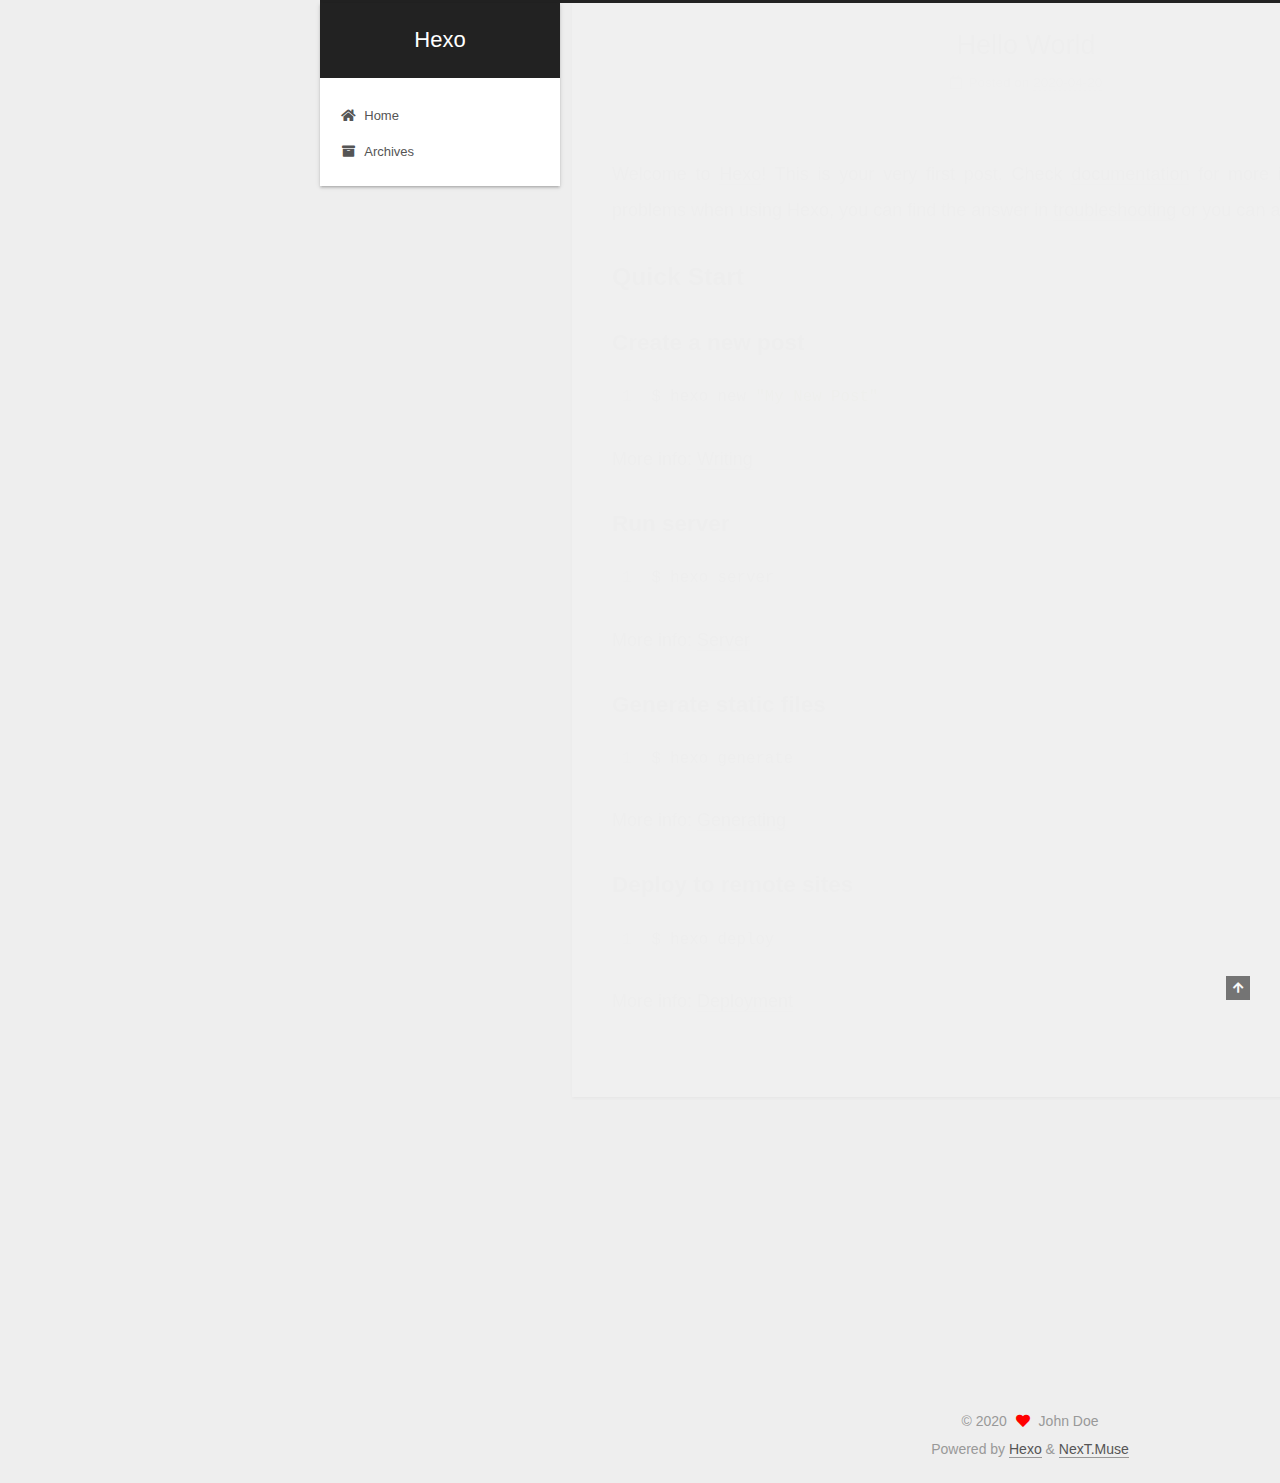
<file: posts/undefined/index.html>
<!DOCTYPE html>
<html lang="en">
<head>
  <meta charset="UTF-8">
<meta name="viewport" content="width=device-width, initial-scale=1, maximum-scale=2">
<meta name="theme-color" content="#222">
<meta name="generator" content="Hexo 4.2.0">
  <link rel="apple-touch-icon" sizes="180x180" href="/images/apple-touch-icon-next.png">
  <link rel="icon" type="image/png" sizes="32x32" href="/images/favicon-32x32-next.png">
  <link rel="icon" type="image/png" sizes="16x16" href="/images/favicon-16x16-next.png">
  <link rel="mask-icon" href="/images/logo.svg" color="#222">

<link rel="stylesheet" href="/css/main.css">


<link rel="stylesheet" href="/lib/font-awesome/css/all.min.css">

<script id="hexo-configurations">
    var NexT = window.NexT || {};
    var CONFIG = {"hostname":"xinshani.github.io","root":"/","scheme":"Muse","version":"7.8.0","exturl":false,"sidebar":{"position":"left","display":"post","padding":18,"offset":12,"onmobile":false},"copycode":{"enable":false,"show_result":false,"style":null},"back2top":{"enable":true,"sidebar":false,"scrollpercent":false},"bookmark":{"enable":false,"color":"#222","save":"auto"},"fancybox":false,"mediumzoom":false,"lazyload":false,"pangu":false,"comments":{"style":"tabs","active":null,"storage":true,"lazyload":false,"nav":null},"algolia":{"hits":{"per_page":10},"labels":{"input_placeholder":"Search for Posts","hits_empty":"We didn't find any results for the search: ${query}","hits_stats":"${hits} results found in ${time} ms"}},"localsearch":{"enable":false,"trigger":"auto","top_n_per_article":1,"unescape":false,"preload":false},"motion":{"enable":true,"async":false,"transition":{"post_block":"fadeIn","post_header":"slideDownIn","post_body":"slideDownIn","coll_header":"slideLeftIn","sidebar":"slideUpIn"}}};
  </script>

  <meta name="description" content="Welcome to Hexo! This is your very first post. Check documentation for more info. If you get any problems when using Hexo, you can find the answer in troubleshooting or you can ask me on GitHub. Quick">
<meta property="og:type" content="article">
<meta property="og:title" content="Hello World">
<meta property="og:url" content="https://xinshani.github.io/posts/undefined/index.html">
<meta property="og:site_name" content="Hexo">
<meta property="og:description" content="Welcome to Hexo! This is your very first post. Check documentation for more info. If you get any problems when using Hexo, you can find the answer in troubleshooting or you can ask me on GitHub. Quick">
<meta property="og:locale" content="en_US">
<meta property="article:published_time" content="2020-04-20T04:09:32.360Z">
<meta property="article:modified_time" content="2020-04-20T04:09:32.360Z">
<meta property="article:author" content="John Doe">
<meta name="twitter:card" content="summary">

<link rel="canonical" href="https://xinshani.github.io/posts/undefined/">


<script id="page-configurations">
  // https://hexo.io/docs/variables.html
  CONFIG.page = {
    sidebar: "",
    isHome : false,
    isPost : true,
    lang   : 'en'
  };
</script>

  <title>Hello World | Hexo</title>
  






  <noscript>
  <style>
  .use-motion .brand,
  .use-motion .menu-item,
  .sidebar-inner,
  .use-motion .post-block,
  .use-motion .pagination,
  .use-motion .comments,
  .use-motion .post-header,
  .use-motion .post-body,
  .use-motion .collection-header { opacity: initial; }

  .use-motion .site-title,
  .use-motion .site-subtitle {
    opacity: initial;
    top: initial;
  }

  .use-motion .logo-line-before i { left: initial; }
  .use-motion .logo-line-after i { right: initial; }
  </style>
</noscript>

</head>

<body itemscope itemtype="http://schema.org/WebPage">
  <div class="container use-motion">
    <div class="headband"></div>

    <header class="header" itemscope itemtype="http://schema.org/WPHeader">
      <div class="header-inner"><div class="site-brand-container">
  <div class="site-nav-toggle">
    <div class="toggle" aria-label="Toggle navigation bar">
      <span class="toggle-line toggle-line-first"></span>
      <span class="toggle-line toggle-line-middle"></span>
      <span class="toggle-line toggle-line-last"></span>
    </div>
  </div>

  <div class="site-meta">

    <a href="/" class="brand" rel="start">
      <span class="logo-line-before"><i></i></span>
      <h1 class="site-title">Hexo</h1>
      <span class="logo-line-after"><i></i></span>
    </a>
  </div>

  <div class="site-nav-right">
    <div class="toggle popup-trigger">
    </div>
  </div>
</div>




<nav class="site-nav">
  <ul id="menu" class="main-menu menu">
        <li class="menu-item menu-item-home">

    <a href="/" rel="section"><i class="fa fa-home fa-fw"></i>Home</a>

  </li>
        <li class="menu-item menu-item-archives">

    <a href="/archives/" rel="section"><i class="fa fa-archive fa-fw"></i>Archives</a>

  </li>
  </ul>
</nav>




</div>
    </header>

    
  <div class="back-to-top">
    <i class="fa fa-arrow-up"></i>
    <span>0%</span>
  </div>


    <main class="main">
      <div class="main-inner">
        <div class="content-wrap">
          

          <div class="content post posts-expand">
            

    
  
  
  <article itemscope itemtype="http://schema.org/Article" class="post-block" lang="en">
    <link itemprop="mainEntityOfPage" href="https://xinshani.github.io/posts/undefined/">

    <span hidden itemprop="author" itemscope itemtype="http://schema.org/Person">
      <meta itemprop="image" content="/images/avatar.gif">
      <meta itemprop="name" content="John Doe">
      <meta itemprop="description" content="">
    </span>

    <span hidden itemprop="publisher" itemscope itemtype="http://schema.org/Organization">
      <meta itemprop="name" content="Hexo">
    </span>
      <header class="post-header">
        <h1 class="post-title" itemprop="name headline">
          Hello World
        </h1>

        <div class="post-meta">
            <span class="post-meta-item">
              <span class="post-meta-item-icon">
                <i class="far fa-calendar"></i>
              </span>
              <span class="post-meta-item-text">Posted on</span>

              <time title="Created: 2020-04-20 12:09:32" itemprop="dateCreated datePublished" datetime="2020-04-20T12:09:32+08:00">2020-04-20</time>
            </span>

          

        </div>
      </header>

    
    
    
    <div class="post-body" itemprop="articleBody">

      
        <p>Welcome to <a href="https://hexo.io/" target="_blank" rel="noopener">Hexo</a>! This is your very first post. Check <a href="https://hexo.io/docs/" target="_blank" rel="noopener">documentation</a> for more info. If you get any problems when using Hexo, you can find the answer in <a href="https://hexo.io/docs/troubleshooting.html" target="_blank" rel="noopener">troubleshooting</a> or you can ask me on <a href="https://github.com/hexojs/hexo/issues" target="_blank" rel="noopener">GitHub</a>.</p>
<h2 id="Quick-Start"><a href="#Quick-Start" class="headerlink" title="Quick Start"></a>Quick Start</h2><h3 id="Create-a-new-post"><a href="#Create-a-new-post" class="headerlink" title="Create a new post"></a>Create a new post</h3><figure class="highlight bash"><table><tr><td class="gutter"><pre><span class="line">1</span><br></pre></td><td class="code"><pre><span class="line">$ hexo new <span class="string">"My New Post"</span></span><br></pre></td></tr></table></figure>

<p>More info: <a href="https://hexo.io/docs/writing.html" target="_blank" rel="noopener">Writing</a></p>
<h3 id="Run-server"><a href="#Run-server" class="headerlink" title="Run server"></a>Run server</h3><figure class="highlight bash"><table><tr><td class="gutter"><pre><span class="line">1</span><br></pre></td><td class="code"><pre><span class="line">$ hexo server</span><br></pre></td></tr></table></figure>

<p>More info: <a href="https://hexo.io/docs/server.html" target="_blank" rel="noopener">Server</a></p>
<h3 id="Generate-static-files"><a href="#Generate-static-files" class="headerlink" title="Generate static files"></a>Generate static files</h3><figure class="highlight bash"><table><tr><td class="gutter"><pre><span class="line">1</span><br></pre></td><td class="code"><pre><span class="line">$ hexo generate</span><br></pre></td></tr></table></figure>

<p>More info: <a href="https://hexo.io/docs/generating.html" target="_blank" rel="noopener">Generating</a></p>
<h3 id="Deploy-to-remote-sites"><a href="#Deploy-to-remote-sites" class="headerlink" title="Deploy to remote sites"></a>Deploy to remote sites</h3><figure class="highlight bash"><table><tr><td class="gutter"><pre><span class="line">1</span><br></pre></td><td class="code"><pre><span class="line">$ hexo deploy</span><br></pre></td></tr></table></figure>

<p>More info: <a href="https://hexo.io/docs/one-command-deployment.html" target="_blank" rel="noopener">Deployment</a></p>

    </div>

    
    
    

      <footer class="post-footer">

        


        
      </footer>
    
  </article>
  
  
  



          </div>
          

<script>
  window.addEventListener('tabs:register', () => {
    let { activeClass } = CONFIG.comments;
    if (CONFIG.comments.storage) {
      activeClass = localStorage.getItem('comments_active') || activeClass;
    }
    if (activeClass) {
      let activeTab = document.querySelector(`a[href="#comment-${activeClass}"]`);
      if (activeTab) {
        activeTab.click();
      }
    }
  });
  if (CONFIG.comments.storage) {
    window.addEventListener('tabs:click', event => {
      if (!event.target.matches('.tabs-comment .tab-content .tab-pane')) return;
      let commentClass = event.target.classList[1];
      localStorage.setItem('comments_active', commentClass);
    });
  }
</script>

        </div>
          
  
  <div class="toggle sidebar-toggle">
    <span class="toggle-line toggle-line-first"></span>
    <span class="toggle-line toggle-line-middle"></span>
    <span class="toggle-line toggle-line-last"></span>
  </div>

  <aside class="sidebar">
    <div class="sidebar-inner">

      <ul class="sidebar-nav motion-element">
        <li class="sidebar-nav-toc">
          Table of Contents
        </li>
        <li class="sidebar-nav-overview">
          Overview
        </li>
      </ul>

      <!--noindex-->
      <div class="post-toc-wrap sidebar-panel">
          <div class="post-toc motion-element"><ol class="nav"><li class="nav-item nav-level-2"><a class="nav-link" href="#Quick-Start"><span class="nav-number">1.</span> <span class="nav-text">Quick Start</span></a><ol class="nav-child"><li class="nav-item nav-level-3"><a class="nav-link" href="#Create-a-new-post"><span class="nav-number">1.1.</span> <span class="nav-text">Create a new post</span></a></li><li class="nav-item nav-level-3"><a class="nav-link" href="#Run-server"><span class="nav-number">1.2.</span> <span class="nav-text">Run server</span></a></li><li class="nav-item nav-level-3"><a class="nav-link" href="#Generate-static-files"><span class="nav-number">1.3.</span> <span class="nav-text">Generate static files</span></a></li><li class="nav-item nav-level-3"><a class="nav-link" href="#Deploy-to-remote-sites"><span class="nav-number">1.4.</span> <span class="nav-text">Deploy to remote sites</span></a></li></ol></li></ol></div>
      </div>
      <!--/noindex-->

      <div class="site-overview-wrap sidebar-panel">
        <div class="site-author motion-element" itemprop="author" itemscope itemtype="http://schema.org/Person">
  <p class="site-author-name" itemprop="name">John Doe</p>
  <div class="site-description" itemprop="description"></div>
</div>
<div class="site-state-wrap motion-element">
  <nav class="site-state">
      <div class="site-state-item site-state-posts">
          <a href="/archives/">
        
          <span class="site-state-item-count">1</span>
          <span class="site-state-item-name">posts</span>
        </a>
      </div>
  </nav>
</div>



      </div>

    </div>
  </aside>
  <div id="sidebar-dimmer"></div>


      </div>
    </main>

    <footer class="footer">
      <div class="footer-inner">
        

        

<div class="copyright">
  
  &copy; 
  <span itemprop="copyrightYear">2020</span>
  <span class="with-love">
    <i class="fa fa-heart"></i>
  </span>
  <span class="author" itemprop="copyrightHolder">John Doe</span>
</div>
  <div class="powered-by">Powered by <a href="https://hexo.io/" class="theme-link" rel="noopener" target="_blank">Hexo</a> & <a href="https://muse.theme-next.org/" class="theme-link" rel="noopener" target="_blank">NexT.Muse</a>
  </div>

        








      </div>
    </footer>
  </div>

  
  <script src="/lib/anime.min.js"></script>
  <script src="/lib/velocity/velocity.min.js"></script>
  <script src="/lib/velocity/velocity.ui.min.js"></script>

<script src="/js/utils.js"></script>

<script src="/js/motion.js"></script>


<script src="/js/schemes/muse.js"></script>


<script src="/js/next-boot.js"></script>




  















  

  

</body>
</html>
</file>
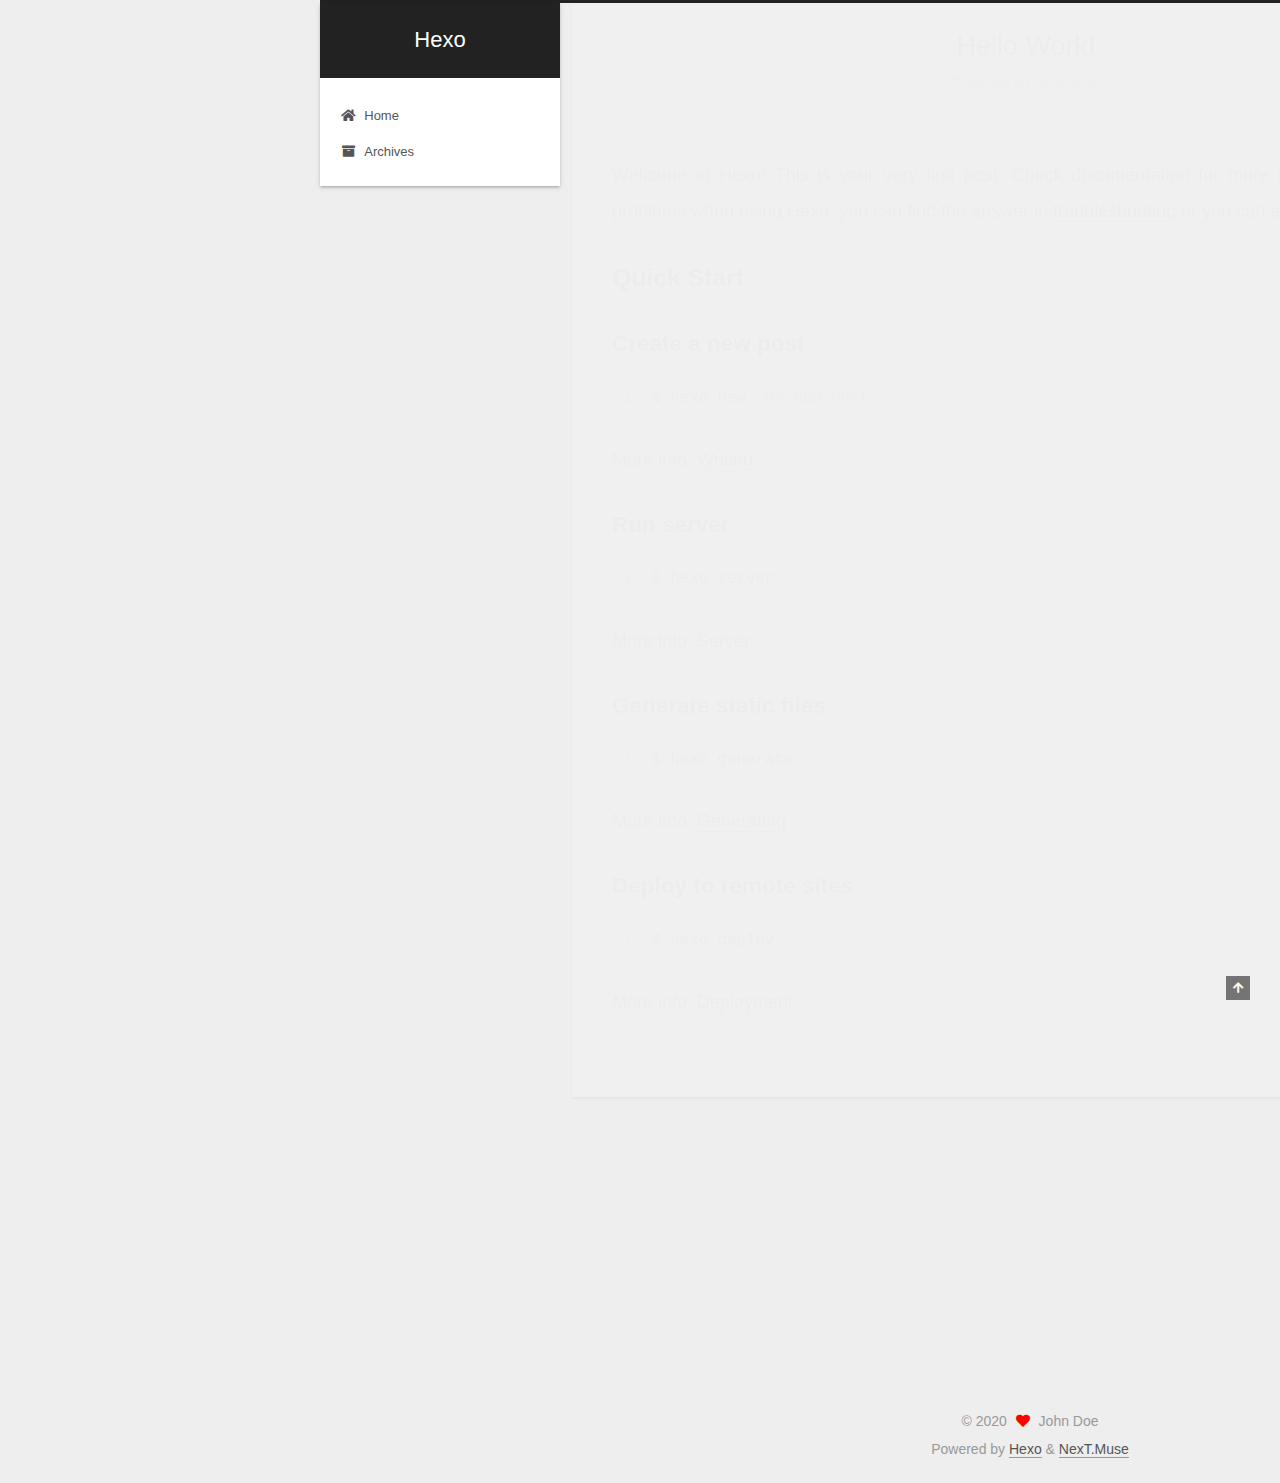
<file: 2020/04/20/hello-world/index.html>
<!DOCTYPE html>
<html lang="en">
<head>
  <meta charset="UTF-8">
<meta name="viewport" content="width=device-width, initial-scale=1, maximum-scale=2">
<meta name="theme-color" content="#222">
<meta name="generator" content="Hexo 4.2.0">
  <link rel="apple-touch-icon" sizes="180x180" href="/images/apple-touch-icon-next.png">
  <link rel="icon" type="image/png" sizes="32x32" href="/images/favicon-32x32-next.png">
  <link rel="icon" type="image/png" sizes="16x16" href="/images/favicon-16x16-next.png">
  <link rel="mask-icon" href="/images/logo.svg" color="#222">

<link rel="stylesheet" href="/css/main.css">


<link rel="stylesheet" href="/lib/font-awesome/css/all.min.css">

<script id="hexo-configurations">
    var NexT = window.NexT || {};
    var CONFIG = {"hostname":"xinshani.github.io","root":"/","scheme":"Muse","version":"7.8.0","exturl":false,"sidebar":{"position":"left","display":"post","padding":18,"offset":12,"onmobile":false},"copycode":{"enable":false,"show_result":false,"style":null},"back2top":{"enable":true,"sidebar":false,"scrollpercent":false},"bookmark":{"enable":false,"color":"#222","save":"auto"},"fancybox":false,"mediumzoom":false,"lazyload":false,"pangu":false,"comments":{"style":"tabs","active":null,"storage":true,"lazyload":false,"nav":null},"algolia":{"hits":{"per_page":10},"labels":{"input_placeholder":"Search for Posts","hits_empty":"We didn't find any results for the search: ${query}","hits_stats":"${hits} results found in ${time} ms"}},"localsearch":{"enable":false,"trigger":"auto","top_n_per_article":1,"unescape":false,"preload":false},"motion":{"enable":true,"async":false,"transition":{"post_block":"fadeIn","post_header":"slideDownIn","post_body":"slideDownIn","coll_header":"slideLeftIn","sidebar":"slideUpIn"}}};
  </script>

  <meta name="description" content="Welcome to Hexo! This is your very first post. Check documentation for more info. If you get any problems when using Hexo, you can find the answer in troubleshooting or you can ask me on GitHub. Quick">
<meta property="og:type" content="article">
<meta property="og:title" content="Hello World">
<meta property="og:url" content="https://xinshani.github.io/2020/04/20/hello-world/index.html">
<meta property="og:site_name" content="Hexo">
<meta property="og:description" content="Welcome to Hexo! This is your very first post. Check documentation for more info. If you get any problems when using Hexo, you can find the answer in troubleshooting or you can ask me on GitHub. Quick">
<meta property="og:locale" content="en_US">
<meta property="article:published_time" content="2020-04-20T04:09:32.360Z">
<meta property="article:modified_time" content="2020-04-20T04:09:32.360Z">
<meta property="article:author" content="John Doe">
<meta name="twitter:card" content="summary">

<link rel="canonical" href="https://xinshani.github.io/2020/04/20/hello-world/">


<script id="page-configurations">
  // https://hexo.io/docs/variables.html
  CONFIG.page = {
    sidebar: "",
    isHome : false,
    isPost : true,
    lang   : 'en'
  };
</script>

  <title>Hello World | Hexo</title>
  






  <noscript>
  <style>
  .use-motion .brand,
  .use-motion .menu-item,
  .sidebar-inner,
  .use-motion .post-block,
  .use-motion .pagination,
  .use-motion .comments,
  .use-motion .post-header,
  .use-motion .post-body,
  .use-motion .collection-header { opacity: initial; }

  .use-motion .site-title,
  .use-motion .site-subtitle {
    opacity: initial;
    top: initial;
  }

  .use-motion .logo-line-before i { left: initial; }
  .use-motion .logo-line-after i { right: initial; }
  </style>
</noscript>

</head>

<body itemscope itemtype="http://schema.org/WebPage">
  <div class="container use-motion">
    <div class="headband"></div>

    <header class="header" itemscope itemtype="http://schema.org/WPHeader">
      <div class="header-inner"><div class="site-brand-container">
  <div class="site-nav-toggle">
    <div class="toggle" aria-label="Toggle navigation bar">
      <span class="toggle-line toggle-line-first"></span>
      <span class="toggle-line toggle-line-middle"></span>
      <span class="toggle-line toggle-line-last"></span>
    </div>
  </div>

  <div class="site-meta">

    <a href="/" class="brand" rel="start">
      <span class="logo-line-before"><i></i></span>
      <h1 class="site-title">Hexo</h1>
      <span class="logo-line-after"><i></i></span>
    </a>
  </div>

  <div class="site-nav-right">
    <div class="toggle popup-trigger">
    </div>
  </div>
</div>




<nav class="site-nav">
  <ul id="menu" class="main-menu menu">
        <li class="menu-item menu-item-home">

    <a href="/" rel="section"><i class="fa fa-home fa-fw"></i>Home</a>

  </li>
        <li class="menu-item menu-item-archives">

    <a href="/archives/" rel="section"><i class="fa fa-archive fa-fw"></i>Archives</a>

  </li>
  </ul>
</nav>




</div>
    </header>

    
  <div class="back-to-top">
    <i class="fa fa-arrow-up"></i>
    <span>0%</span>
  </div>


    <main class="main">
      <div class="main-inner">
        <div class="content-wrap">
          

          <div class="content post posts-expand">
            

    
  
  
  <article itemscope itemtype="http://schema.org/Article" class="post-block" lang="en">
    <link itemprop="mainEntityOfPage" href="https://xinshani.github.io/2020/04/20/hello-world/">

    <span hidden itemprop="author" itemscope itemtype="http://schema.org/Person">
      <meta itemprop="image" content="/images/avatar.gif">
      <meta itemprop="name" content="John Doe">
      <meta itemprop="description" content="">
    </span>

    <span hidden itemprop="publisher" itemscope itemtype="http://schema.org/Organization">
      <meta itemprop="name" content="Hexo">
    </span>
      <header class="post-header">
        <h1 class="post-title" itemprop="name headline">
          Hello World
        </h1>

        <div class="post-meta">
            <span class="post-meta-item">
              <span class="post-meta-item-icon">
                <i class="far fa-calendar"></i>
              </span>
              <span class="post-meta-item-text">Posted on</span>

              <time title="Created: 2020-04-20 12:09:32" itemprop="dateCreated datePublished" datetime="2020-04-20T12:09:32+08:00">2020-04-20</time>
            </span>

          

        </div>
      </header>

    
    
    
    <div class="post-body" itemprop="articleBody">

      
        <p>Welcome to <a href="https://hexo.io/" target="_blank" rel="noopener">Hexo</a>! This is your very first post. Check <a href="https://hexo.io/docs/" target="_blank" rel="noopener">documentation</a> for more info. If you get any problems when using Hexo, you can find the answer in <a href="https://hexo.io/docs/troubleshooting.html" target="_blank" rel="noopener">troubleshooting</a> or you can ask me on <a href="https://github.com/hexojs/hexo/issues" target="_blank" rel="noopener">GitHub</a>.</p>
<h2 id="Quick-Start"><a href="#Quick-Start" class="headerlink" title="Quick Start"></a>Quick Start</h2><h3 id="Create-a-new-post"><a href="#Create-a-new-post" class="headerlink" title="Create a new post"></a>Create a new post</h3><figure class="highlight bash"><table><tr><td class="gutter"><pre><span class="line">1</span><br></pre></td><td class="code"><pre><span class="line">$ hexo new <span class="string">"My New Post"</span></span><br></pre></td></tr></table></figure>

<p>More info: <a href="https://hexo.io/docs/writing.html" target="_blank" rel="noopener">Writing</a></p>
<h3 id="Run-server"><a href="#Run-server" class="headerlink" title="Run server"></a>Run server</h3><figure class="highlight bash"><table><tr><td class="gutter"><pre><span class="line">1</span><br></pre></td><td class="code"><pre><span class="line">$ hexo server</span><br></pre></td></tr></table></figure>

<p>More info: <a href="https://hexo.io/docs/server.html" target="_blank" rel="noopener">Server</a></p>
<h3 id="Generate-static-files"><a href="#Generate-static-files" class="headerlink" title="Generate static files"></a>Generate static files</h3><figure class="highlight bash"><table><tr><td class="gutter"><pre><span class="line">1</span><br></pre></td><td class="code"><pre><span class="line">$ hexo generate</span><br></pre></td></tr></table></figure>

<p>More info: <a href="https://hexo.io/docs/generating.html" target="_blank" rel="noopener">Generating</a></p>
<h3 id="Deploy-to-remote-sites"><a href="#Deploy-to-remote-sites" class="headerlink" title="Deploy to remote sites"></a>Deploy to remote sites</h3><figure class="highlight bash"><table><tr><td class="gutter"><pre><span class="line">1</span><br></pre></td><td class="code"><pre><span class="line">$ hexo deploy</span><br></pre></td></tr></table></figure>

<p>More info: <a href="https://hexo.io/docs/one-command-deployment.html" target="_blank" rel="noopener">Deployment</a></p>

    </div>

    
    
    

      <footer class="post-footer">

        


        
      </footer>
    
  </article>
  
  
  



          </div>
          

<script>
  window.addEventListener('tabs:register', () => {
    let { activeClass } = CONFIG.comments;
    if (CONFIG.comments.storage) {
      activeClass = localStorage.getItem('comments_active') || activeClass;
    }
    if (activeClass) {
      let activeTab = document.querySelector(`a[href="#comment-${activeClass}"]`);
      if (activeTab) {
        activeTab.click();
      }
    }
  });
  if (CONFIG.comments.storage) {
    window.addEventListener('tabs:click', event => {
      if (!event.target.matches('.tabs-comment .tab-content .tab-pane')) return;
      let commentClass = event.target.classList[1];
      localStorage.setItem('comments_active', commentClass);
    });
  }
</script>

        </div>
          
  
  <div class="toggle sidebar-toggle">
    <span class="toggle-line toggle-line-first"></span>
    <span class="toggle-line toggle-line-middle"></span>
    <span class="toggle-line toggle-line-last"></span>
  </div>

  <aside class="sidebar">
    <div class="sidebar-inner">

      <ul class="sidebar-nav motion-element">
        <li class="sidebar-nav-toc">
          Table of Contents
        </li>
        <li class="sidebar-nav-overview">
          Overview
        </li>
      </ul>

      <!--noindex-->
      <div class="post-toc-wrap sidebar-panel">
          <div class="post-toc motion-element"><ol class="nav"><li class="nav-item nav-level-2"><a class="nav-link" href="#Quick-Start"><span class="nav-number">1.</span> <span class="nav-text">Quick Start</span></a><ol class="nav-child"><li class="nav-item nav-level-3"><a class="nav-link" href="#Create-a-new-post"><span class="nav-number">1.1.</span> <span class="nav-text">Create a new post</span></a></li><li class="nav-item nav-level-3"><a class="nav-link" href="#Run-server"><span class="nav-number">1.2.</span> <span class="nav-text">Run server</span></a></li><li class="nav-item nav-level-3"><a class="nav-link" href="#Generate-static-files"><span class="nav-number">1.3.</span> <span class="nav-text">Generate static files</span></a></li><li class="nav-item nav-level-3"><a class="nav-link" href="#Deploy-to-remote-sites"><span class="nav-number">1.4.</span> <span class="nav-text">Deploy to remote sites</span></a></li></ol></li></ol></div>
      </div>
      <!--/noindex-->

      <div class="site-overview-wrap sidebar-panel">
        <div class="site-author motion-element" itemprop="author" itemscope itemtype="http://schema.org/Person">
  <p class="site-author-name" itemprop="name">John Doe</p>
  <div class="site-description" itemprop="description"></div>
</div>
<div class="site-state-wrap motion-element">
  <nav class="site-state">
      <div class="site-state-item site-state-posts">
          <a href="/archives/">
        
          <span class="site-state-item-count">1</span>
          <span class="site-state-item-name">posts</span>
        </a>
      </div>
  </nav>
</div>



      </div>

    </div>
  </aside>
  <div id="sidebar-dimmer"></div>


      </div>
    </main>

    <footer class="footer">
      <div class="footer-inner">
        

        

<div class="copyright">
  
  &copy; 
  <span itemprop="copyrightYear">2020</span>
  <span class="with-love">
    <i class="fa fa-heart"></i>
  </span>
  <span class="author" itemprop="copyrightHolder">John Doe</span>
</div>
  <div class="powered-by">Powered by <a href="https://hexo.io/" class="theme-link" rel="noopener" target="_blank">Hexo</a> & <a href="https://muse.theme-next.org/" class="theme-link" rel="noopener" target="_blank">NexT.Muse</a>
  </div>

        








      </div>
    </footer>
  </div>

  
  <script src="/lib/anime.min.js"></script>
  <script src="/lib/velocity/velocity.min.js"></script>
  <script src="/lib/velocity/velocity.ui.min.js"></script>

<script src="/js/utils.js"></script>

<script src="/js/motion.js"></script>


<script src="/js/schemes/muse.js"></script>


<script src="/js/next-boot.js"></script>




  















  

  

</body>
</html>
</file>
<file: css/main.css>
:root {
  --body-bg-color: #eee;
  --content-bg-color: #fff;
  --card-bg-color: #f5f5f5;
  --text-color: #555;
  --blockquote-color: #666;
  --link-color: #555;
  --link-hover-color: #222;
  --brand-color: #fff;
  --brand-hover-color: #fff;
  --table-row-odd-bg-color: #f9f9f9;
  --table-row-hover-bg-color: #f5f5f5;
  --menu-item-bg-color: #f5f5f5;
  --btn-default-bg: #fff;
  --btn-default-color: #555;
  --btn-default-border-color: #555;
  --btn-default-hover-bg: #222;
  --btn-default-hover-color: #fff;
  --btn-default-hover-border-color: #222;
}
@media (prefers-color-scheme: dark) {
  :root {
    --body-bg-color: #282828;
    --content-bg-color: #333;
    --card-bg-color: #555;
    --text-color: #ccc;
    --blockquote-color: #bbb;
    --link-color: #ccc;
    --link-hover-color: #eee;
    --brand-color: #ddd;
    --brand-hover-color: #ddd;
    --table-row-odd-bg-color: #282828;
    --table-row-hover-bg-color: #363636;
    --menu-item-bg-color: #555;
    --btn-default-bg: #222;
    --btn-default-color: #ccc;
    --btn-default-border-color: #555;
    --btn-default-hover-bg: #666;
    --btn-default-hover-color: #ccc;
    --btn-default-hover-border-color: #666;
  }
  img {
    opacity: 0.75;
  }
  img:hover {
    opacity: 0.9;
  }
}
html {
  line-height: 1.15; /* 1 */
  -webkit-text-size-adjust: 100%; /* 2 */
}
body {
  margin: 0;
}
main {
  display: block;
}
h1 {
  font-size: 2em;
  margin: 0.67em 0;
}
hr {
  box-sizing: content-box; /* 1 */
  height: 0; /* 1 */
  overflow: visible; /* 2 */
}
pre {
  font-family: monospace, monospace; /* 1 */
  font-size: 1em; /* 2 */
}
a {
  background: transparent;
}
abbr[title] {
  border-bottom: none; /* 1 */
  text-decoration: underline; /* 2 */
  text-decoration: underline dotted; /* 2 */
}
b,
strong {
  font-weight: bolder;
}
code,
kbd,
samp {
  font-family: monospace, monospace; /* 1 */
  font-size: 1em; /* 2 */
}
small {
  font-size: 80%;
}
sub,
sup {
  font-size: 75%;
  line-height: 0;
  position: relative;
  vertical-align: baseline;
}
sub {
  bottom: -0.25em;
}
sup {
  top: -0.5em;
}
img {
  border-style: none;
}
button,
input,
optgroup,
select,
textarea {
  font-family: inherit; /* 1 */
  font-size: 100%; /* 1 */
  line-height: 1.15; /* 1 */
  margin: 0; /* 2 */
}
button,
input {
/* 1 */
  overflow: visible;
}
button,
select {
/* 1 */
  text-transform: none;
}
button,
[type='button'],
[type='reset'],
[type='submit'] {
  -webkit-appearance: button;
}
button::-moz-focus-inner,
[type='button']::-moz-focus-inner,
[type='reset']::-moz-focus-inner,
[type='submit']::-moz-focus-inner {
  border-style: none;
  padding: 0;
}
button:-moz-focusring,
[type='button']:-moz-focusring,
[type='reset']:-moz-focusring,
[type='submit']:-moz-focusring {
  outline: 1px dotted ButtonText;
}
fieldset {
  padding: 0.35em 0.75em 0.625em;
}
legend {
  box-sizing: border-box; /* 1 */
  color: inherit; /* 2 */
  display: table; /* 1 */
  max-width: 100%; /* 1 */
  padding: 0; /* 3 */
  white-space: normal; /* 1 */
}
progress {
  vertical-align: baseline;
}
textarea {
  overflow: auto;
}
[type='checkbox'],
[type='radio'] {
  box-sizing: border-box; /* 1 */
  padding: 0; /* 2 */
}
[type='number']::-webkit-inner-spin-button,
[type='number']::-webkit-outer-spin-button {
  height: auto;
}
[type='search'] {
  outline-offset: -2px; /* 2 */
  -webkit-appearance: textfield; /* 1 */
}
[type='search']::-webkit-search-decoration {
  -webkit-appearance: none;
}
::-webkit-file-upload-button {
  font: inherit; /* 2 */
  -webkit-appearance: button; /* 1 */
}
details {
  display: block;
}
summary {
  display: list-item;
}
template {
  display: none;
}
[hidden] {
  display: none;
}
::selection {
  background: #262a30;
  color: #eee;
}
html,
body {
  height: 100%;
}
body {
  background: var(--body-bg-color);
  color: var(--text-color);
  font-family: 'Lato', "PingFang SC", "Microsoft YaHei", sans-serif;
  font-size: 1em;
  line-height: 2;
}
@media (max-width: 991px) {
  body {
    padding-left: 0 !important;
    padding-right: 0 !important;
  }
}
h1,
h2,
h3,
h4,
h5,
h6 {
  font-family: 'Lato', "PingFang SC", "Microsoft YaHei", sans-serif;
  font-weight: bold;
  line-height: 1.5;
  margin: 20px 0 15px;
}
h1 {
  font-size: 1.5em;
}
h2 {
  font-size: 1.375em;
}
h3 {
  font-size: 1.25em;
}
h4 {
  font-size: 1.125em;
}
h5 {
  font-size: 1em;
}
h6 {
  font-size: 0.875em;
}
p {
  margin: 0 0 20px 0;
}
a,
span.exturl {
  border-bottom: 1px solid #999;
  color: var(--link-color);
  outline: 0;
  text-decoration: none;
  overflow-wrap: break-word;
  word-wrap: break-word;
  cursor: pointer;
}
a:hover,
span.exturl:hover {
  border-bottom-color: var(--link-hover-color);
  color: var(--link-hover-color);
}
iframe,
img,
video {
  display: block;
  margin-left: auto;
  margin-right: auto;
  max-width: 100%;
}
hr {
  background-image: repeating-linear-gradient(-45deg, #ddd, #ddd 4px, transparent 4px, transparent 8px);
  border: 0;
  height: 3px;
  margin: 40px 0;
}
blockquote {
  border-left: 4px solid #ddd;
  color: var(--blockquote-color);
  margin: 0;
  padding: 0 15px;
}
blockquote cite::before {
  content: '-';
  padding: 0 5px;
}
dt {
  font-weight: bold;
}
dd {
  margin: 0;
  padding: 0;
}
kbd {
  background-color: #f5f5f5;
  background-image: linear-gradient(#eee, #fff, #eee);
  border: 1px solid #ccc;
  border-radius: 0.2em;
  box-shadow: 0.1em 0.1em 0.2em rgba(0,0,0,0.1);
  color: #555;
  font-family: inherit;
  padding: 0.1em 0.3em;
  white-space: nowrap;
}
.table-container {
  overflow: auto;
}
table {
  border-collapse: collapse;
  border-spacing: 0;
  font-size: 0.875em;
  margin: 0 0 20px 0;
  width: 100%;
}
tbody tr:nth-of-type(odd) {
  background: var(--table-row-odd-bg-color);
}
tbody tr:hover {
  background: var(--table-row-hover-bg-color);
}
caption,
th,
td {
  font-weight: normal;
  padding: 8px;
  text-align: left;
  vertical-align: middle;
}
th,
td {
  border: 1px solid #ddd;
  border-bottom: 3px solid #ddd;
}
th {
  font-weight: 700;
  padding-bottom: 10px;
}
td {
  border-bottom-width: 1px;
}
.btn {
  background: var(--btn-default-bg);
  border: 2px solid var(--btn-default-border-color);
  border-radius: 2px;
  color: var(--btn-default-color);
  display: inline-block;
  font-size: 0.875em;
  line-height: 2;
  padding: 0 20px;
  text-decoration: none;
  transition-property: background-color;
  transition-delay: 0s;
  transition-duration: 0.2s;
  transition-timing-function: ease-in-out;
}
.btn:hover {
  background: var(--btn-default-hover-bg);
  border-color: var(--btn-default-hover-border-color);
  color: var(--btn-default-hover-color);
}
.btn + .btn {
  margin: 0 0 8px 8px;
}
.btn .fa-fw {
  text-align: left;
  width: 1.285714285714286em;
}
.toggle {
  line-height: 0;
}
.toggle .toggle-line {
  background: #fff;
  display: inline-block;
  height: 2px;
  left: 0;
  position: relative;
  top: 0;
  transition: all 0.4s;
  vertical-align: top;
  width: 100%;
}
.toggle .toggle-line:not(:first-child) {
  margin-top: 3px;
}
.toggle.toggle-arrow .toggle-line-first {
  left: 50%;
  top: 2px;
  transform: rotate(45deg);
  width: 50%;
}
.toggle.toggle-arrow .toggle-line-middle {
  left: 2px;
  width: 90%;
}
.toggle.toggle-arrow .toggle-line-last {
  left: 50%;
  top: -2px;
  transform: rotate(-45deg);
  width: 50%;
}
.toggle.toggle-close .toggle-line-first {
  transform: rotate(-45deg);
  top: 5px;
}
.toggle.toggle-close .toggle-line-middle {
  opacity: 0;
}
.toggle.toggle-close .toggle-line-last {
  transform: rotate(45deg);
  top: -5px;
}
.highlight,
pre {
  background: #f7f7f7;
  color: #4d4d4c;
  line-height: 1.6;
  margin: 0 auto 20px;
}
pre,
code {
  font-family: consolas, Menlo, monospace, "PingFang SC", "Microsoft YaHei";
}
code {
  background: #eee;
  border-radius: 3px;
  color: #555;
  padding: 2px 4px;
  overflow-wrap: break-word;
  word-wrap: break-word;
}
.highlight *::selection {
  background: #d6d6d6;
}
.highlight pre {
  border: 0;
  margin: 0;
  padding: 10px 0;
}
.highlight table {
  border: 0;
  margin: 0;
  width: auto;
}
.highlight td {
  border: 0;
  padding: 0;
}
.highlight figcaption {
  background: #eff2f3;
  color: #4d4d4c;
  display: flex;
  font-size: 0.875em;
  justify-content: space-between;
  line-height: 1.2;
  padding: 0.5em;
}
.highlight figcaption a {
  color: #4d4d4c;
}
.highlight figcaption a:hover {
  border-bottom-color: #4d4d4c;
}
.highlight .gutter {
  -moz-user-select: none;
  -ms-user-select: none;
  -webkit-user-select: none;
  user-select: none;
}
.highlight .gutter pre {
  background: #eff2f3;
  color: #869194;
  padding-left: 10px;
  padding-right: 10px;
  text-align: right;
}
.highlight .code pre {
  background: #f7f7f7;
  padding-left: 10px;
  width: 100%;
}
.gist table {
  width: auto;
}
.gist table td {
  border: 0;
}
pre {
  overflow: auto;
  padding: 10px;
}
pre code {
  background: none;
  color: #4d4d4c;
  font-size: 0.875em;
  padding: 0;
  text-shadow: none;
}
pre .deletion {
  background: #fdd;
}
pre .addition {
  background: #dfd;
}
pre .meta {
  color: #eab700;
  -moz-user-select: none;
  -ms-user-select: none;
  -webkit-user-select: none;
  user-select: none;
}
pre .comment {
  color: #8e908c;
}
pre .variable,
pre .attribute,
pre .tag,
pre .name,
pre .regexp,
pre .ruby .constant,
pre .xml .tag .title,
pre .xml .pi,
pre .xml .doctype,
pre .html .doctype,
pre .css .id,
pre .css .class,
pre .css .pseudo {
  color: #c82829;
}
pre .number,
pre .preprocessor,
pre .built_in,
pre .builtin-name,
pre .literal,
pre .params,
pre .constant,
pre .command {
  color: #f5871f;
}
pre .ruby .class .title,
pre .css .rules .attribute,
pre .string,
pre .symbol,
pre .value,
pre .inheritance,
pre .header,
pre .ruby .symbol,
pre .xml .cdata,
pre .special,
pre .formula {
  color: #718c00;
}
pre .title,
pre .css .hexcolor {
  color: #3e999f;
}
pre .function,
pre .python .decorator,
pre .python .title,
pre .ruby .function .title,
pre .ruby .title .keyword,
pre .perl .sub,
pre .javascript .title,
pre .coffeescript .title {
  color: #4271ae;
}
pre .keyword,
pre .javascript .function {
  color: #8959a8;
}
.blockquote-center {
  border-left: none;
  margin: 40px 0;
  padding: 0;
  position: relative;
  text-align: center;
}
.blockquote-center .fa {
  display: block;
  opacity: 0.6;
  position: absolute;
  width: 100%;
}
.blockquote-center .fa-quote-left {
  border-top: 1px solid #ccc;
  text-align: left;
  top: -20px;
}
.blockquote-center .fa-quote-right {
  border-bottom: 1px solid #ccc;
  text-align: right;
  bottom: -20px;
}
.blockquote-center p,
.blockquote-center div {
  text-align: center;
}
.post-body .group-picture img {
  margin: 0 auto;
  padding: 0 3px;
}
.group-picture-row {
  margin-bottom: 6px;
  overflow: hidden;
}
.group-picture-column {
  float: left;
  margin-bottom: 10px;
}
.post-body .label {
  color: #555;
  display: inline;
  padding: 0 2px;
}
.post-body .label.default {
  background: #f0f0f0;
}
.post-body .label.primary {
  background: #efe6f7;
}
.post-body .label.info {
  background: #e5f2f8;
}
.post-body .label.success {
  background: #e7f4e9;
}
.post-body .label.warning {
  background: #fcf6e1;
}
.post-body .label.danger {
  background: #fae8eb;
}
.post-body .tabs {
  margin-bottom: 20px;
}
.post-body .tabs,
.tabs-comment {
  display: block;
  padding-top: 10px;
  position: relative;
}
.post-body .tabs ul.nav-tabs,
.tabs-comment ul.nav-tabs {
  display: flex;
  flex-wrap: wrap;
  margin: 0;
  margin-bottom: -1px;
  padding: 0;
}
@media (max-width: 413px) {
  .post-body .tabs ul.nav-tabs,
  .tabs-comment ul.nav-tabs {
    display: block;
    margin-bottom: 5px;
  }
}
.post-body .tabs ul.nav-tabs li.tab,
.tabs-comment ul.nav-tabs li.tab {
  border-bottom: 1px solid #ddd;
  border-left: 1px solid transparent;
  border-right: 1px solid transparent;
  border-top: 3px solid transparent;
  flex-grow: 1;
  list-style-type: none;
  border-radius: 0 0 0 0;
}
@media (max-width: 413px) {
  .post-body .tabs ul.nav-tabs li.tab,
  .tabs-comment ul.nav-tabs li.tab {
    border-bottom: 1px solid transparent;
    border-left: 3px solid transparent;
    border-right: 1px solid transparent;
    border-top: 1px solid transparent;
  }
}
@media (max-width: 413px) {
  .post-body .tabs ul.nav-tabs li.tab,
  .tabs-comment ul.nav-tabs li.tab {
    border-radius: 0;
  }
}
.post-body .tabs ul.nav-tabs li.tab a,
.tabs-comment ul.nav-tabs li.tab a {
  border-bottom: initial;
  display: block;
  line-height: 1.8;
  outline: 0;
  padding: 0.25em 0.75em;
  text-align: center;
  transition-delay: 0s;
  transition-duration: 0.2s;
  transition-timing-function: ease-out;
}
.post-body .tabs ul.nav-tabs li.tab a i,
.tabs-comment ul.nav-tabs li.tab a i {
  width: 1.285714285714286em;
}
.post-body .tabs ul.nav-tabs li.tab.active,
.tabs-comment ul.nav-tabs li.tab.active {
  border-bottom: 1px solid transparent;
  border-left: 1px solid #ddd;
  border-right: 1px solid #ddd;
  border-top: 3px solid #fc6423;
}
@media (max-width: 413px) {
  .post-body .tabs ul.nav-tabs li.tab.active,
  .tabs-comment ul.nav-tabs li.tab.active {
    border-bottom: 1px solid #ddd;
    border-left: 3px solid #fc6423;
    border-right: 1px solid #ddd;
    border-top: 1px solid #ddd;
  }
}
.post-body .tabs ul.nav-tabs li.tab.active a,
.tabs-comment ul.nav-tabs li.tab.active a {
  color: var(--link-color);
  cursor: default;
}
.post-body .tabs .tab-content .tab-pane,
.tabs-comment .tab-content .tab-pane {
  border: 1px solid #ddd;
  border-top: 0;
  padding: 20px 20px 0 20px;
  border-radius: 0;
}
.post-body .tabs .tab-content .tab-pane:not(.active),
.tabs-comment .tab-content .tab-pane:not(.active) {
  display: none;
}
.post-body .tabs .tab-content .tab-pane.active,
.tabs-comment .tab-content .tab-pane.active {
  display: block;
}
.post-body .tabs .tab-content .tab-pane.active:nth-of-type(1),
.tabs-comment .tab-content .tab-pane.active:nth-of-type(1) {
  border-radius: 0 0 0 0;
}
@media (max-width: 413px) {
  .post-body .tabs .tab-content .tab-pane.active:nth-of-type(1),
  .tabs-comment .tab-content .tab-pane.active:nth-of-type(1) {
    border-radius: 0;
  }
}
.post-body .note {
  border-radius: 3px;
  margin-bottom: 20px;
  padding: 1em;
  position: relative;
  border: 1px solid #eee;
  border-left-width: 5px;
}
.post-body .note h2,
.post-body .note h3,
.post-body .note h4,
.post-body .note h5,
.post-body .note h6 {
  margin-top: 0;
  border-bottom: initial;
  margin-bottom: 0;
  padding-top: 0;
}
.post-body .note p:first-child,
.post-body .note ul:first-child,
.post-body .note ol:first-child,
.post-body .note table:first-child,
.post-body .note pre:first-child,
.post-body .note blockquote:first-child,
.post-body .note img:first-child {
  margin-top: 0;
}
.post-body .note p:last-child,
.post-body .note ul:last-child,
.post-body .note ol:last-child,
.post-body .note table:last-child,
.post-body .note pre:last-child,
.post-body .note blockquote:last-child,
.post-body .note img:last-child {
  margin-bottom: 0;
}
.post-body .note.default {
  border-left-color: #777;
}
.post-body .note.default h2,
.post-body .note.default h3,
.post-body .note.default h4,
.post-body .note.default h5,
.post-body .note.default h6 {
  color: #777;
}
.post-body .note.primary {
  border-left-color: #6f42c1;
}
.post-body .note.primary h2,
.post-body .note.primary h3,
.post-body .note.primary h4,
.post-body .note.primary h5,
.post-body .note.primary h6 {
  color: #6f42c1;
}
.post-body .note.info {
  border-left-color: #428bca;
}
.post-body .note.info h2,
.post-body .note.info h3,
.post-body .note.info h4,
.post-body .note.info h5,
.post-body .note.info h6 {
  color: #428bca;
}
.post-body .note.success {
  border-left-color: #5cb85c;
}
.post-body .note.success h2,
.post-body .note.success h3,
.post-body .note.success h4,
.post-body .note.success h5,
.post-body .note.success h6 {
  color: #5cb85c;
}
.post-body .note.warning {
  border-left-color: #f0ad4e;
}
.post-body .note.warning h2,
.post-body .note.warning h3,
.post-body .note.warning h4,
.post-body .note.warning h5,
.post-body .note.warning h6 {
  color: #f0ad4e;
}
.post-body .note.danger {
  border-left-color: #d9534f;
}
.post-body .note.danger h2,
.post-body .note.danger h3,
.post-body .note.danger h4,
.post-body .note.danger h5,
.post-body .note.danger h6 {
  color: #d9534f;
}
.pagination .prev,
.pagination .next,
.pagination .page-number,
.pagination .space {
  display: inline-block;
  margin: 0 10px;
  padding: 0 11px;
  position: relative;
  top: -1px;
}
@media (max-width: 767px) {
  .pagination .prev,
  .pagination .next,
  .pagination .page-number,
  .pagination .space {
    margin: 0 5px;
  }
}
.pagination {
  border-top: 1px solid #eee;
  margin: 120px 0 0;
  text-align: center;
}
.pagination .prev,
.pagination .next,
.pagination .page-number {
  border-bottom: 0;
  border-top: 1px solid #eee;
  transition-property: border-color;
  transition-delay: 0s;
  transition-duration: 0.2s;
  transition-timing-function: ease-in-out;
}
.pagination .prev:hover,
.pagination .next:hover,
.pagination .page-number:hover {
  border-top-color: #222;
}
.pagination .space {
  margin: 0;
  padding: 0;
}
.pagination .prev {
  margin-left: 0;
}
.pagination .next {
  margin-right: 0;
}
.pagination .page-number.current {
  background: #ccc;
  border-top-color: #ccc;
  color: #fff;
}
@media (max-width: 767px) {
  .pagination {
    border-top: none;
  }
  .pagination .prev,
  .pagination .next,
  .pagination .page-number {
    border-bottom: 1px solid #eee;
    border-top: 0;
    margin-bottom: 10px;
    padding: 0 10px;
  }
  .pagination .prev:hover,
  .pagination .next:hover,
  .pagination .page-number:hover {
    border-bottom-color: #222;
  }
}
.comments {
  margin-top: 60px;
  overflow: hidden;
}
.comment-button-group {
  display: flex;
  flex-wrap: wrap-reverse;
  justify-content: center;
  margin: 1em 0;
}
.comment-button-group .comment-button {
  margin: 0.1em 0.2em;
}
.comment-button-group .comment-button.active {
  background: var(--btn-default-hover-bg);
  border-color: var(--btn-default-hover-border-color);
  color: var(--btn-default-hover-color);
}
.comment-position {
  display: none;
}
.comment-position.active {
  display: block;
}
.tabs-comment {
  background: var(--content-bg-color);
  margin-top: 4em;
  padding-top: 0;
}
.tabs-comment .comments {
  border: 0;
  box-shadow: none;
  margin-top: 0;
  padding-top: 0;
}
.container {
  min-height: 100%;
  position: relative;
}
.main-inner {
  margin: 0 auto;
  width: calc(100% - 20px);
}
@media (min-width: 1200px) {
  .main-inner {
    width: 1160px;
  }
}
@media (min-width: 1600px) {
  .main-inner {
    width: 73%;
  }
}
@media (max-width: 767px) {
  .content-wrap {
    padding: 0 20px;
  }
}
.header {
  background: transparent;
}
.header-inner {
  margin: 0 auto;
  width: calc(100% - 20px);
}
@media (min-width: 1200px) {
  .header-inner {
    width: 1160px;
  }
}
@media (min-width: 1600px) {
  .header-inner {
    width: 73%;
  }
}
.site-brand-container {
  display: flex;
  flex-shrink: 0;
  padding: 0 10px;
}
.headband {
  background: #222;
  height: 3px;
}
.site-meta {
  flex-grow: 1;
  text-align: center;
}
@media (max-width: 767px) {
  .site-meta {
    text-align: center;
  }
}
.brand {
  border-bottom: none;
  color: var(--brand-color);
  display: inline-block;
  line-height: 1.375em;
  padding: 0 40px;
  position: relative;
}
.brand:hover {
  color: var(--brand-hover-color);
}
.site-title {
  font-family: 'Lato', "PingFang SC", "Microsoft YaHei", sans-serif;
  font-size: 1.375em;
  font-weight: normal;
  margin: 0;
}
.site-subtitle {
  color: #ddd;
  font-size: 0.8125em;
  margin: 10px 0;
}
.use-motion .brand {
  opacity: 0;
}
.use-motion .site-title,
.use-motion .site-subtitle,
.use-motion .custom-logo-image {
  opacity: 0;
  position: relative;
  top: -10px;
}
.site-nav-toggle,
.site-nav-right {
  display: none;
}
@media (max-width: 767px) {
  .site-nav-toggle,
  .site-nav-right {
    display: flex;
    flex-direction: column;
    justify-content: center;
  }
}
.site-nav-toggle .toggle,
.site-nav-right .toggle {
  color: var(--text-color);
  padding: 10px;
  width: 22px;
}
.site-nav-toggle .toggle .toggle-line,
.site-nav-right .toggle .toggle-line {
  background: var(--text-color);
  border-radius: 1px;
}
.site-nav {
  display: block;
}
@media (max-width: 767px) {
  .site-nav {
    clear: both;
    display: none;
  }
}
.site-nav.site-nav-on {
  display: block;
}
.menu {
  margin-top: 20px;
  padding-left: 0;
  text-align: center;
}
.menu-item {
  display: inline-block;
  list-style: none;
  margin: 0 10px;
}
@media (max-width: 767px) {
  .menu-item {
    display: block;
    margin-top: 10px;
  }
  .menu-item.menu-item-search {
    display: none;
  }
}
.menu-item a,
.menu-item span.exturl {
  border-bottom: 0;
  display: block;
  font-size: 0.8125em;
  transition-property: border-color;
  transition-delay: 0s;
  transition-duration: 0.2s;
  transition-timing-function: ease-in-out;
}
@media (hover: none) {
  .menu-item a:hover,
  .menu-item span.exturl:hover {
    border-bottom-color: transparent !important;
  }
}
.menu-item .fa,
.menu-item .fab,
.menu-item .far,
.menu-item .fas {
  margin-right: 8px;
}
.menu-item .badge {
  display: inline-block;
  font-weight: bold;
  line-height: 1;
  margin-left: 0.35em;
  margin-top: 0.35em;
  text-align: center;
  white-space: nowrap;
}
@media (max-width: 767px) {
  .menu-item .badge {
    float: right;
    margin-left: 0;
  }
}
.menu-item-active a,
.menu .menu-item a:hover,
.menu .menu-item span.exturl:hover {
  background: var(--menu-item-bg-color);
}
.use-motion .menu-item {
  opacity: 0;
}
.sidebar {
  background: #222;
  bottom: 0;
  box-shadow: inset 0 2px 6px #000;
  position: fixed;
  top: 0;
}
@media (max-width: 991px) {
  .sidebar {
    display: none;
  }
}
.sidebar-inner {
  color: #999;
  padding: 18px 10px;
  text-align: center;
}
.cc-license {
  margin-top: 10px;
  text-align: center;
}
.cc-license .cc-opacity {
  border-bottom: none;
  opacity: 0.7;
}
.cc-license .cc-opacity:hover {
  opacity: 0.9;
}
.cc-license img {
  display: inline-block;
}
.site-author-image {
  border: 1px solid #eee;
  display: block;
  margin: 0 auto;
  max-width: 120px;
  padding: 2px;
}
.site-author-name {
  color: var(--text-color);
  font-weight: 600;
  margin: 0;
  text-align: center;
}
.site-description {
  color: #999;
  font-size: 0.8125em;
  margin-top: 0;
  text-align: center;
}
.links-of-author {
  margin-top: 15px;
}
.links-of-author a,
.links-of-author span.exturl {
  border-bottom-color: #555;
  display: inline-block;
  font-size: 0.8125em;
  margin-bottom: 10px;
  margin-right: 10px;
  vertical-align: middle;
}
.links-of-author a::before,
.links-of-author span.exturl::before {
  background: #32ff34;
  border-radius: 50%;
  content: ' ';
  display: inline-block;
  height: 4px;
  margin-right: 3px;
  vertical-align: middle;
  width: 4px;
}
.sidebar-button {
  margin-top: 15px;
}
.sidebar-button a {
  border: 1px solid #fc6423;
  border-radius: 4px;
  color: #fc6423;
  display: inline-block;
  padding: 0 15px;
}
.sidebar-button a .fa,
.sidebar-button a .fab,
.sidebar-button a .far,
.sidebar-button a .fas {
  margin-right: 5px;
}
.sidebar-button a:hover {
  background: #fc6423;
  border: 1px solid #fc6423;
  color: #fff;
}
.sidebar-button a:hover .fa,
.sidebar-button a:hover .fab,
.sidebar-button a:hover .far,
.sidebar-button a:hover .fas {
  color: #fff;
}
.links-of-blogroll {
  font-size: 0.8125em;
  margin-top: 10px;
}
.links-of-blogroll-title {
  font-size: 0.875em;
  font-weight: 600;
  margin-top: 0;
}
.links-of-blogroll-list {
  list-style: none;
  margin: 0;
  padding: 0;
}
#sidebar-dimmer {
  display: none;
}
@media (max-width: 767px) {
  #sidebar-dimmer {
    background: #000;
    display: block;
    height: 100%;
    left: 100%;
    opacity: 0;
    position: fixed;
    top: 0;
    width: 100%;
    z-index: 1100;
  }
  .sidebar-active + #sidebar-dimmer {
    opacity: 0.7;
    transform: translateX(-100%);
    transition: opacity 0.5s;
  }
}
.sidebar-nav {
  margin: 0;
  padding-bottom: 20px;
  padding-left: 0;
}
.sidebar-nav li {
  border-bottom: 1px solid transparent;
  color: var(--text-color);
  cursor: pointer;
  display: inline-block;
  font-size: 0.875em;
}
.sidebar-nav li.sidebar-nav-overview {
  margin-left: 10px;
}
.sidebar-nav li:hover {
  color: #fc6423;
}
.sidebar-nav .sidebar-nav-active {
  border-bottom-color: #fc6423;
  color: #fc6423;
}
.sidebar-nav .sidebar-nav-active:hover {
  color: #fc6423;
}
.sidebar-panel {
  display: none;
  overflow-x: hidden;
  overflow-y: auto;
}
.sidebar-panel-active {
  display: block;
}
.sidebar-toggle {
  background: #222;
  bottom: 45px;
  cursor: pointer;
  height: 14px;
  left: 30px;
  padding: 5px;
  position: fixed;
  width: 14px;
  z-index: 1300;
}
@media (max-width: 991px) {
  .sidebar-toggle {
    left: 20px;
    opacity: 0.8;
    display: none;
  }
}
.sidebar-toggle:hover .toggle-line {
  background: #fc6423;
}
.post-toc {
  font-size: 0.875em;
}
.post-toc ol {
  list-style: none;
  margin: 0;
  padding: 0 2px 5px 10px;
  text-align: left;
}
.post-toc ol > ol {
  padding-left: 0;
}
.post-toc ol a {
  transition-property: all;
  transition-delay: 0s;
  transition-duration: 0.2s;
  transition-timing-function: ease-in-out;
}
.post-toc .nav-item {
  line-height: 1.8;
  overflow: hidden;
  text-overflow: ellipsis;
  white-space: nowrap;
}
.post-toc .nav .nav-child {
  display: none;
}
.post-toc .nav .active > .nav-child {
  display: block;
}
.post-toc .nav .active-current > .nav-child {
  display: block;
}
.post-toc .nav .active-current > .nav-child > .nav-item {
  display: block;
}
.post-toc .nav .active > a {
  border-bottom-color: #fc6423;
  color: #fc6423;
}
.post-toc .nav .active-current > a {
  color: #fc6423;
}
.post-toc .nav .active-current > a:hover {
  color: #fc6423;
}
.site-state {
  display: flex;
  justify-content: center;
  line-height: 1.4;
  margin-top: 10px;
  overflow: hidden;
  text-align: center;
  white-space: nowrap;
}
.site-state-item {
  padding: 0 15px;
}
.site-state-item:not(:first-child) {
  border-left: 1px solid #eee;
}
.site-state-item a {
  border-bottom: none;
}
.site-state-item-count {
  display: block;
  font-size: 1em;
  font-weight: 600;
  text-align: center;
}
.site-state-item-name {
  color: #999;
  font-size: 0.8125em;
}
.footer {
  color: #999;
  font-size: 0.875em;
  padding: 20px 0;
}
.footer.footer-fixed {
  bottom: 0;
  left: 0;
  position: absolute;
  right: 0;
}
.footer-inner {
  box-sizing: border-box;
  margin: 0 auto;
  text-align: center;
  width: calc(100% - 20px);
}
@media (min-width: 1200px) {
  .footer-inner {
    width: 1160px;
  }
}
@media (min-width: 1600px) {
  .footer-inner {
    width: 73%;
  }
}
.languages {
  display: inline-block;
  font-size: 1.125em;
  position: relative;
}
.languages .lang-select-label span {
  margin: 0 0.5em;
}
.languages .lang-select {
  height: 100%;
  left: 0;
  opacity: 0;
  position: absolute;
  top: 0;
  width: 100%;
}
.with-love {
  color: #ff0000;
  display: inline-block;
  margin: 0 5px;
}
.powered-by,
.theme-info {
  display: inline-block;
}
@-moz-keyframes iconAnimate {
  0%, 100% {
    transform: scale(1);
  }
  10%, 30% {
    transform: scale(0.9);
  }
  20%, 40%, 60%, 80% {
    transform: scale(1.1);
  }
  50%, 70% {
    transform: scale(1.1);
  }
}
@-webkit-keyframes iconAnimate {
  0%, 100% {
    transform: scale(1);
  }
  10%, 30% {
    transform: scale(0.9);
  }
  20%, 40%, 60%, 80% {
    transform: scale(1.1);
  }
  50%, 70% {
    transform: scale(1.1);
  }
}
@-o-keyframes iconAnimate {
  0%, 100% {
    transform: scale(1);
  }
  10%, 30% {
    transform: scale(0.9);
  }
  20%, 40%, 60%, 80% {
    transform: scale(1.1);
  }
  50%, 70% {
    transform: scale(1.1);
  }
}
@keyframes iconAnimate {
  0%, 100% {
    transform: scale(1);
  }
  10%, 30% {
    transform: scale(0.9);
  }
  20%, 40%, 60%, 80% {
    transform: scale(1.1);
  }
  50%, 70% {
    transform: scale(1.1);
  }
}
.back-to-top {
  font-size: 12px;
  text-align: center;
  transition-delay: 0s;
  transition-duration: 0.2s;
  transition-timing-function: ease-in-out;
}
.back-to-top {
  background: #222;
  bottom: -100px;
  box-sizing: border-box;
  color: #fff;
  cursor: pointer;
  left: 30px;
  opacity: 0.6;
  padding: 0 6px;
  position: fixed;
  transition-property: bottom;
  z-index: 1300;
  width: 24px;
}
.back-to-top span {
  display: none;
}
.back-to-top:hover {
  color: #fc6423;
}
.back-to-top.back-to-top-on {
  bottom: 30px;
}
@media (max-width: 991px) {
  .back-to-top {
    left: 20px;
    opacity: 0.8;
  }
}
.post-body {
  font-family: 'Lato', "PingFang SC", "Microsoft YaHei", sans-serif;
  overflow-wrap: break-word;
  word-wrap: break-word;
}
@media (min-width: 1200px) {
  .post-body {
    font-size: 1.125em;
  }
}
.post-body .exturl .fa {
  font-size: 0.875em;
  margin-left: 4px;
}
.post-body .image-caption,
.post-body .figure .caption {
  color: #999;
  font-size: 0.875em;
  font-weight: bold;
  line-height: 1;
  margin: -20px auto 15px;
  text-align: center;
}
.post-sticky-flag {
  display: inline-block;
  transform: rotate(30deg);
}
.post-button {
  margin-top: 40px;
  text-align: center;
}
.use-motion .post-block,
.use-motion .pagination,
.use-motion .comments {
  opacity: 0;
}
.use-motion .post-header {
  opacity: 0;
}
.use-motion .post-body {
  opacity: 0;
}
.use-motion .collection-header {
  opacity: 0;
}
.posts-collapse {
  margin-left: 35px;
  position: relative;
}
@media (max-width: 767px) {
  .posts-collapse {
    margin-left: 0px;
    margin-right: 0px;
  }
}
.posts-collapse .collection-title {
  font-size: 1.125em;
  position: relative;
}
.posts-collapse .collection-title::before {
  background: #999;
  border: 1px solid #fff;
  border-radius: 50%;
  content: ' ';
  height: 10px;
  left: 0;
  margin-left: -6px;
  margin-top: -4px;
  position: absolute;
  top: 50%;
  width: 10px;
}
.posts-collapse .collection-year {
  font-size: 1.5em;
  font-weight: bold;
  margin: 60px 0;
  position: relative;
}
.posts-collapse .collection-year::before {
  background: #bbb;
  border-radius: 50%;
  content: ' ';
  height: 8px;
  left: 0;
  margin-left: -4px;
  margin-top: -4px;
  position: absolute;
  top: 50%;
  width: 8px;
}
.posts-collapse .collection-header {
  display: block;
  margin: 0 0 0 20px;
}
.posts-collapse .collection-header small {
  color: #bbb;
  margin-left: 5px;
}
.posts-collapse .post-header {
  border-bottom: 1px dashed #ccc;
  margin: 30px 0;
  padding-left: 15px;
  position: relative;
  transition-property: border;
  transition-delay: 0s;
  transition-duration: 0.2s;
  transition-timing-function: ease-in-out;
}
.posts-collapse .post-header::before {
  background: #bbb;
  border: 1px solid #fff;
  border-radius: 50%;
  content: ' ';
  height: 6px;
  left: 0;
  margin-left: -4px;
  position: absolute;
  top: 0.75em;
  transition-property: background;
  width: 6px;
  transition-delay: 0s;
  transition-duration: 0.2s;
  transition-timing-function: ease-in-out;
}
.posts-collapse .post-header:hover {
  border-bottom-color: #666;
}
.posts-collapse .post-header:hover::before {
  background: #222;
}
.posts-collapse .post-meta {
  display: inline;
  font-size: 0.75em;
  margin-right: 10px;
}
.posts-collapse .post-title {
  display: inline;
}
.posts-collapse .post-title a,
.posts-collapse .post-title span.exturl {
  border-bottom: none;
  color: var(--link-color);
}
.posts-collapse .post-title .fa-external-link-alt {
  font-size: 0.875em;
  margin-left: 5px;
}
.posts-collapse::before {
  background: #f5f5f5;
  content: ' ';
  height: 100%;
  left: 0;
  margin-left: -2px;
  position: absolute;
  top: 1.25em;
  width: 4px;
}
.post-eof {
  background: #ccc;
  height: 1px;
  margin: 80px auto 60px;
  text-align: center;
  width: 8%;
}
.post-block:last-of-type .post-eof {
  display: none;
}
.content {
  padding-top: 40px;
}
@media (min-width: 992px) {
  .post-body {
    text-align: justify;
  }
}
@media (max-width: 991px) {
  .post-body {
    text-align: justify;
  }
}
.post-body h1,
.post-body h2,
.post-body h3,
.post-body h4,
.post-body h5,
.post-body h6 {
  padding-top: 10px;
}
.post-body h1 .header-anchor,
.post-body h2 .header-anchor,
.post-body h3 .header-anchor,
.post-body h4 .header-anchor,
.post-body h5 .header-anchor,
.post-body h6 .header-anchor {
  border-bottom-style: none;
  color: #ccc;
  float: right;
  margin-left: 10px;
  visibility: hidden;
}
.post-body h1 .header-anchor:hover,
.post-body h2 .header-anchor:hover,
.post-body h3 .header-anchor:hover,
.post-body h4 .header-anchor:hover,
.post-body h5 .header-anchor:hover,
.post-body h6 .header-anchor:hover {
  color: inherit;
}
.post-body h1:hover .header-anchor,
.post-body h2:hover .header-anchor,
.post-body h3:hover .header-anchor,
.post-body h4:hover .header-anchor,
.post-body h5:hover .header-anchor,
.post-body h6:hover .header-anchor {
  visibility: visible;
}
.post-body iframe,
.post-body img,
.post-body video {
  margin-bottom: 20px;
}
.post-body .video-container {
  height: 0;
  margin-bottom: 20px;
  overflow: hidden;
  padding-top: 75%;
  position: relative;
  width: 100%;
}
.post-body .video-container iframe,
.post-body .video-container object,
.post-body .video-container embed {
  height: 100%;
  left: 0;
  margin: 0;
  position: absolute;
  top: 0;
  width: 100%;
}
.post-gallery {
  align-items: center;
  display: grid;
  grid-gap: 10px;
  grid-template-columns: 1fr 1fr 1fr;
  margin-bottom: 20px;
}
@media (max-width: 767px) {
  .post-gallery {
    grid-template-columns: 1fr 1fr;
  }
}
.post-gallery a {
  border: 0;
}
.post-gallery img {
  margin: 0;
}
.posts-expand .post-header {
  font-size: 1.125em;
}
.posts-expand .post-title {
  font-size: 1.5em;
  font-weight: normal;
  margin: initial;
  text-align: center;
  overflow-wrap: break-word;
  word-wrap: break-word;
}
.posts-expand .post-title-link {
  border-bottom: none;
  color: var(--link-color);
  display: inline-block;
  position: relative;
  vertical-align: top;
}
.posts-expand .post-title-link::before {
  background: var(--link-color);
  bottom: 0;
  content: '';
  height: 2px;
  left: 0;
  position: absolute;
  transform: scaleX(0);
  visibility: hidden;
  width: 100%;
  transition-delay: 0s;
  transition-duration: 0.2s;
  transition-timing-function: ease-in-out;
}
.posts-expand .post-title-link:hover::before {
  transform: scaleX(1);
  visibility: visible;
}
.posts-expand .post-title-link .fa-external-link-alt {
  font-size: 0.875em;
  margin-left: 5px;
}
.posts-expand .post-meta {
  color: #999;
  font-family: 'Lato', "PingFang SC", "Microsoft YaHei", sans-serif;
  font-size: 0.75em;
  margin: 3px 0 60px 0;
  text-align: center;
}
.posts-expand .post-meta .post-description {
  font-size: 0.875em;
  margin-top: 2px;
}
.posts-expand .post-meta time {
  border-bottom: 1px dashed #999;
  cursor: pointer;
}
.post-meta .post-meta-item + .post-meta-item::before {
  content: '|';
  margin: 0 0.5em;
}
.post-meta-divider {
  margin: 0 0.5em;
}
.post-meta-item-icon {
  margin-right: 3px;
}
@media (max-width: 991px) {
  .post-meta-item-icon {
    display: inline-block;
  }
}
@media (max-width: 991px) {
  .post-meta-item-text {
    display: none;
  }
}
.post-nav {
  border-top: 1px solid #eee;
  display: flex;
  justify-content: space-between;
  margin-top: 15px;
  padding: 10px 5px 0;
}
.post-nav-item {
  flex: 1;
}
.post-nav-item a {
  border-bottom: none;
  display: block;
  font-size: 0.875em;
  line-height: 1.6;
  position: relative;
}
.post-nav-item a:active {
  top: 2px;
}
.post-nav-item .fa {
  font-size: 0.75em;
}
.post-nav-item:first-child {
  margin-right: 15px;
}
.post-nav-item:first-child .fa {
  margin-right: 5px;
}
.post-nav-item:last-child {
  margin-left: 15px;
  text-align: right;
}
.post-nav-item:last-child .fa {
  margin-left: 5px;
}
.rtl.post-body p,
.rtl.post-body a,
.rtl.post-body h1,
.rtl.post-body h2,
.rtl.post-body h3,
.rtl.post-body h4,
.rtl.post-body h5,
.rtl.post-body h6,
.rtl.post-body li,
.rtl.post-body ul,
.rtl.post-body ol {
  direction: rtl;
  font-family: UKIJ Ekran;
}
.rtl.post-title {
  font-family: UKIJ Ekran;
}
.post-tags {
  margin-top: 40px;
  text-align: center;
}
.post-tags a {
  display: inline-block;
  font-size: 0.8125em;
}
.post-tags a:not(:last-child) {
  margin-right: 10px;
}
.post-widgets {
  border-top: 1px solid #eee;
  margin-top: 15px;
  text-align: center;
}
.wp_rating {
  height: 20px;
  line-height: 20px;
  margin-top: 10px;
  padding-top: 6px;
  text-align: center;
}
.social-like {
  display: flex;
  font-size: 0.875em;
  justify-content: center;
  text-align: center;
}
.reward-container {
  margin: 20px auto;
  padding: 10px 0;
  text-align: center;
  width: 90%;
}
.reward-container button {
  background: #ff2a2a;
  border: 0;
  border-radius: 5px;
  color: #fff;
  cursor: pointer;
  line-height: 2;
  outline: 0;
  padding: 0 15px;
  vertical-align: text-top;
}
.reward-container button:hover {
  background: #f55;
}
#qr {
  padding-top: 20px;
}
#qr a {
  border: 0;
}
#qr img {
  display: inline-block;
  margin: 0.8em 2em 0 2em;
  max-width: 100%;
  width: 180px;
}
#qr p {
  text-align: center;
}
.category-all-page .category-all-title {
  text-align: center;
}
.category-all-page .category-all {
  margin-top: 20px;
}
.category-all-page .category-list {
  list-style: none;
  margin: 0;
  padding: 0;
}
.category-all-page .category-list-item {
  margin: 5px 10px;
}
.category-all-page .category-list-count {
  color: #bbb;
}
.category-all-page .category-list-count::before {
  content: ' (';
  display: inline;
}
.category-all-page .category-list-count::after {
  content: ') ';
  display: inline;
}
.category-all-page .category-list-child {
  padding-left: 10px;
}
.event-list {
  padding: 0;
}
.event-list hr {
  background: #222;
  margin: 20px 0 45px 0;
}
.event-list hr::after {
  background: #222;
  color: #fff;
  content: 'NOW';
  display: inline-block;
  font-weight: bold;
  padding: 0 5px;
  text-align: right;
}
.event-list .event {
  background: #222;
  margin: 20px 0;
  min-height: 40px;
  padding: 15px 0 15px 10px;
}
.event-list .event .event-summary {
  color: #fff;
  margin: 0;
  padding-bottom: 3px;
}
.event-list .event .event-summary::before {
  animation: dot-flash 1s alternate infinite ease-in-out;
  color: #fff;
  content: '\f111';
  display: inline-block;
  font-size: 10px;
  margin-right: 25px;
  vertical-align: middle;
  font-family: 'Font Awesome 5 Free';
  font-weight: 900;
}
.event-list .event .event-relative-time {
  color: #bbb;
  display: inline-block;
  font-size: 12px;
  font-weight: normal;
  padding-left: 12px;
}
.event-list .event .event-details {
  color: #fff;
  display: block;
  line-height: 18px;
  margin-left: 56px;
  padding-bottom: 6px;
  padding-top: 3px;
  text-indent: -24px;
}
.event-list .event .event-details::before {
  color: #fff;
  display: inline-block;
  margin-right: 9px;
  text-align: center;
  text-indent: 0;
  width: 14px;
  font-family: 'Font Awesome 5 Free';
  font-weight: 900;
}
.event-list .event .event-details.event-location::before {
  content: '\f041';
}
.event-list .event .event-details.event-duration::before {
  content: '\f017';
}
.event-list .event-past {
  background: #f5f5f5;
}
.event-list .event-past .event-summary,
.event-list .event-past .event-details {
  color: #bbb;
  opacity: 0.9;
}
.event-list .event-past .event-summary::before,
.event-list .event-past .event-details::before {
  animation: none;
  color: #bbb;
}
@-moz-keyframes dot-flash {
  from {
    opacity: 1;
    transform: scale(1);
  }
  to {
    opacity: 0;
    transform: scale(0.8);
  }
}
@-webkit-keyframes dot-flash {
  from {
    opacity: 1;
    transform: scale(1);
  }
  to {
    opacity: 0;
    transform: scale(0.8);
  }
}
@-o-keyframes dot-flash {
  from {
    opacity: 1;
    transform: scale(1);
  }
  to {
    opacity: 0;
    transform: scale(0.8);
  }
}
@keyframes dot-flash {
  from {
    opacity: 1;
    transform: scale(1);
  }
  to {
    opacity: 0;
    transform: scale(0.8);
  }
}
ul.breadcrumb {
  font-size: 0.75em;
  list-style: none;
  margin: 1em 0;
  padding: 0 2em;
  text-align: center;
}
ul.breadcrumb li {
  display: inline;
}
ul.breadcrumb li + li::before {
  content: '/\00a0';
  font-weight: normal;
  padding: 0.5em;
}
ul.breadcrumb li + li:last-child {
  font-weight: bold;
}
.tag-cloud {
  text-align: center;
}
.tag-cloud a {
  display: inline-block;
  margin: 10px;
}
.tag-cloud a:hover {
  color: var(--link-hover-color) !important;
}
.header {
  margin: 0 auto;
  position: relative;
  width: calc(100% - 20px);
}
@media (min-width: 1200px) {
  .header {
    width: 1160px;
  }
}
@media (min-width: 1600px) {
  .header {
    width: 73%;
  }
}
@media (max-width: 991px) {
  .header {
    width: auto;
  }
}
.header-inner {
  background: var(--content-bg-color);
  border-radius: initial;
  box-shadow: 0 2px 2px 0 rgba(0,0,0,0.12), 0 3px 1px -2px rgba(0,0,0,0.06), 0 1px 5px 0 rgba(0,0,0,0.12);
  overflow: hidden;
  padding: 0;
  position: absolute;
  top: 0;
  width: 240px;
}
@media (min-width: 1200px) {
  .header-inner {
    width: 240px;
  }
}
@media (max-width: 991px) {
  .header-inner {
    border-radius: initial;
    position: relative;
    width: auto;
  }
}
.main-inner {
  align-items: flex-start;
  display: flex;
  justify-content: space-between;
  flex-direction: row-reverse;
}
@media (max-width: 991px) {
  .main-inner {
    width: auto;
  }
}
.content-wrap {
  background: var(--content-bg-color);
  border-radius: initial;
  box-shadow: 0 2px 2px 0 rgba(0,0,0,0.12), 0 3px 1px -2px rgba(0,0,0,0.06), 0 1px 5px 0 rgba(0,0,0,0.12);
  box-sizing: border-box;
  padding: 40px;
  width: calc(100% - 252px);
}
@media (max-width: 991px) {
  .content-wrap {
    border-radius: initial;
    padding: 20px;
    width: 100%;
  }
}
.footer-inner {
  padding-left: 260px;
}
.back-to-top {
  left: auto;
  right: 30px;
}
@media (max-width: 991px) {
  .back-to-top {
    right: 20px;
  }
}
@media (max-width: 991px) {
  .footer-inner {
    padding-left: 0;
    padding-right: 0;
    width: auto;
  }
}
.site-brand-container {
  background: #222;
}
@media (max-width: 991px) {
  .site-brand-container {
    box-shadow: 0 0 16px rgba(0,0,0,0.5);
  }
}
.site-meta {
  padding: 20px 0;
}
.brand {
  padding: 0;
}
.site-subtitle {
  margin: 10px 10px 0;
}
.custom-logo-image {
  margin-top: 20px;
}
@media (max-width: 991px) {
  .custom-logo-image {
    display: none;
  }
}
@media (min-width: 768px) and (max-width: 991px) {
  .site-nav-toggle,
  .site-nav-right {
    display: flex;
    flex-direction: column;
    justify-content: center;
  }
}
.site-nav-toggle .toggle,
.site-nav-right .toggle {
  color: #fff;
}
.site-nav-toggle .toggle .toggle-line,
.site-nav-right .toggle .toggle-line {
  background: #fff;
}
@media (min-width: 768px) and (max-width: 991px) {
  .site-nav {
    display: none;
  }
}
.menu .menu-item {
  display: block;
  margin: 0;
}
.menu .menu-item a,
.menu .menu-item span.exturl {
  padding: 5px 20px;
  position: relative;
  text-align: left;
  transition-property: background-color;
}
@media (max-width: 991px) {
  .menu .menu-item.menu-item-search {
    display: none;
  }
}
.menu .menu-item .badge {
  background: #ccc;
  border-radius: 10px;
  color: #fff;
  float: right;
  padding: 2px 5px;
  text-shadow: 1px 1px 0 rgba(0,0,0,0.1);
  vertical-align: middle;
}
.main-menu .menu-item-active a::after {
  background: #bbb;
  border-radius: 50%;
  content: ' ';
  height: 6px;
  margin-top: -3px;
  position: absolute;
  right: 15px;
  top: 50%;
  width: 6px;
}
.sub-menu {
  background: var(--content-bg-color);
  border-bottom: 1px solid #ddd;
  margin: 0;
  padding: 6px 0;
}
.sub-menu .menu-item {
  display: inline-block;
}
.sub-menu .menu-item a,
.sub-menu .menu-item span.exturl {
  background: transparent;
  margin: 5px 10px;
  padding: initial;
}
.sub-menu .menu-item a:hover,
.sub-menu .menu-item span.exturl:hover {
  background: transparent;
  color: #fc6423;
}
.sub-menu .menu-item-active a {
  border-bottom-color: #fc6423;
  color: #fc6423;
}
.sub-menu .menu-item-active a:hover {
  border-bottom-color: #fc6423;
}
.sidebar {
  background: var(--body-bg-color);
  box-shadow: none;
  margin-top: 100%;
  position: static;
  width: 240px;
}
@media (max-width: 991px) {
  .sidebar {
    display: none;
  }
}
.sidebar-toggle {
  display: none;
}
.sidebar-inner {
  background: var(--content-bg-color);
  border-radius: initial;
  box-shadow: 0 2px 2px 0 rgba(0,0,0,0.12), 0 3px 1px -2px rgba(0,0,0,0.06), 0 1px 5px 0 rgba(0,0,0,0.12), 0 -1px 0.5px 0 rgba(0,0,0,0.09);
  box-sizing: border-box;
  color: var(--text-color);
  width: 240px;
  opacity: 0;
}
.sidebar-inner.affix {
  position: fixed;
  top: 12px;
}
.sidebar-inner.affix-bottom {
  position: absolute;
}
.site-state-item {
  padding: 0 10px;
}
.sidebar-button {
  border-bottom: 1px dotted #ccc;
  border-top: 1px dotted #ccc;
  margin-top: 10px;
  text-align: center;
}
.sidebar-button a {
  border: 0;
  color: #fc6423;
  display: block;
}
.sidebar-button a:hover {
  background: none;
  border: 0;
  color: #e34603;
}
.sidebar-button a:hover .fa,
.sidebar-button a:hover .fab,
.sidebar-button a:hover .far,
.sidebar-button a:hover .fas {
  color: #e34603;
}
.links-of-author {
  display: flex;
  flex-wrap: wrap;
  margin-top: 10px;
  justify-content: center;
}
.links-of-author-item {
  margin: 5px 0 0;
  width: 50%;
}
.links-of-author-item a,
.links-of-author-item span.exturl {
  box-sizing: border-box;
  display: inline-block;
  margin-bottom: 0;
  margin-right: 0;
  max-width: 216px;
  overflow: hidden;
  padding: 0 5px;
  text-overflow: ellipsis;
  white-space: nowrap;
}
.links-of-author-item a,
.links-of-author-item span.exturl {
  border-bottom: none;
  display: block;
  text-decoration: none;
}
.links-of-author-item a::before,
.links-of-author-item span.exturl::before {
  display: none;
}
.links-of-author-item a:hover,
.links-of-author-item span.exturl:hover {
  background: var(--body-bg-color);
  border-radius: 4px;
}
.links-of-author-item .fa,
.links-of-author-item .fab,
.links-of-author-item .far,
.links-of-author-item .fas {
  margin-right: 2px;
}
.links-of-blogroll-item {
  padding: 0;
}
.content-wrap {
  background: initial;
  box-shadow: initial;
  padding: initial;
}
.post-block {
  background: var(--content-bg-color);
  border-radius: initial;
  box-shadow: 0 2px 2px 0 rgba(0,0,0,0.12), 0 3px 1px -2px rgba(0,0,0,0.06), 0 1px 5px 0 rgba(0,0,0,0.12);
  padding: 40px;
}
.post-block + .post-block {
  border-radius: initial;
  box-shadow: 0 2px 2px 0 rgba(0,0,0,0.12), 0 3px 1px -2px rgba(0,0,0,0.06), 0 1px 5px 0 rgba(0,0,0,0.12), 0 -1px 0.5px 0 rgba(0,0,0,0.09);
  margin-top: 12px;
}
.comments {
  background: var(--content-bg-color);
  border-radius: initial;
  box-shadow: 0 2px 2px 0 rgba(0,0,0,0.12), 0 3px 1px -2px rgba(0,0,0,0.06), 0 1px 5px 0 rgba(0,0,0,0.12), 0 -1px 0.5px 0 rgba(0,0,0,0.09);
  margin-top: 12px;
  padding: 40px;
}
.tabs-comment {
  margin-top: 1em;
}
.content {
  padding-top: initial;
}
.post-eof {
  display: none;
}
.pagination {
  background: var(--content-bg-color);
  border-radius: initial;
  border-top: initial;
  box-shadow: 0 2px 2px 0 rgba(0,0,0,0.12), 0 3px 1px -2px rgba(0,0,0,0.06), 0 1px 5px 0 rgba(0,0,0,0.12), 0 -1px 0.5px 0 rgba(0,0,0,0.09);
  margin: 12px 0 0;
  padding: 10px 0 10px;
}
.pagination .prev,
.pagination .next,
.pagination .page-number {
  margin-bottom: initial;
  top: initial;
}
.main {
  padding-bottom: initial;
}
.footer {
  bottom: auto;
}
.sub-menu {
  border-bottom: initial;
  box-shadow: 0 2px 2px 0 rgba(0,0,0,0.12), 0 3px 1px -2px rgba(0,0,0,0.06), 0 1px 5px 0 rgba(0,0,0,0.12);
}
.sub-menu + .content .post-block {
  box-shadow: 0 2px 2px 0 rgba(0,0,0,0.12), 0 3px 1px -2px rgba(0,0,0,0.06), 0 1px 5px 0 rgba(0,0,0,0.12), 0 -1px 0.5px 0 rgba(0,0,0,0.09);
  margin-top: 12px;
}
@media (min-width: 768px) and (max-width: 991px) {
  .sub-menu + .content .post-block {
    margin-top: 10px;
  }
}
@media (max-width: 767px) {
  .sub-menu + .content .post-block {
    margin-top: 8px;
  }
}
.post-body h1,
.post-body h2 {
  border-bottom: 1px solid #eee;
}
.post-body h3 {
  border-bottom: 1px dotted #eee;
}
@media (min-width: 768px) and (max-width: 991px) {
  .content-wrap {
    padding: 10px;
  }
  .posts-expand .post-button {
    margin-top: 20px;
  }
  .post-block {
    border-radius: initial;
    box-shadow: 0 2px 2px 0 rgba(0,0,0,0.12), 0 3px 1px -2px rgba(0,0,0,0.06), 0 1px 5px 0 rgba(0,0,0,0.12), 0 -1px 0.5px 0 rgba(0,0,0,0.09);
    padding: 20px;
  }
  .post-block + .post-block {
    margin-top: 10px;
  }
  .comments {
    margin-top: 10px;
    padding: 10px 20px;
  }
  .pagination {
    margin: 10px 0 0;
  }
}
@media (max-width: 767px) {
  .content-wrap {
    padding: 8px;
  }
  .posts-expand .post-button {
    margin: 12px 0;
  }
  .post-block {
    border-radius: initial;
    box-shadow: 0 2px 2px 0 rgba(0,0,0,0.12), 0 3px 1px -2px rgba(0,0,0,0.06), 0 1px 5px 0 rgba(0,0,0,0.12), 0 -1px 0.5px 0 rgba(0,0,0,0.09);
    min-height: auto;
    padding: 12px;
  }
  .post-block + .post-block {
    margin-top: 8px;
  }
  .comments {
    margin-top: 8px;
    padding: 10px 12px;
  }
  .pagination {
    margin: 8px 0 0;
  }
}
</file>
